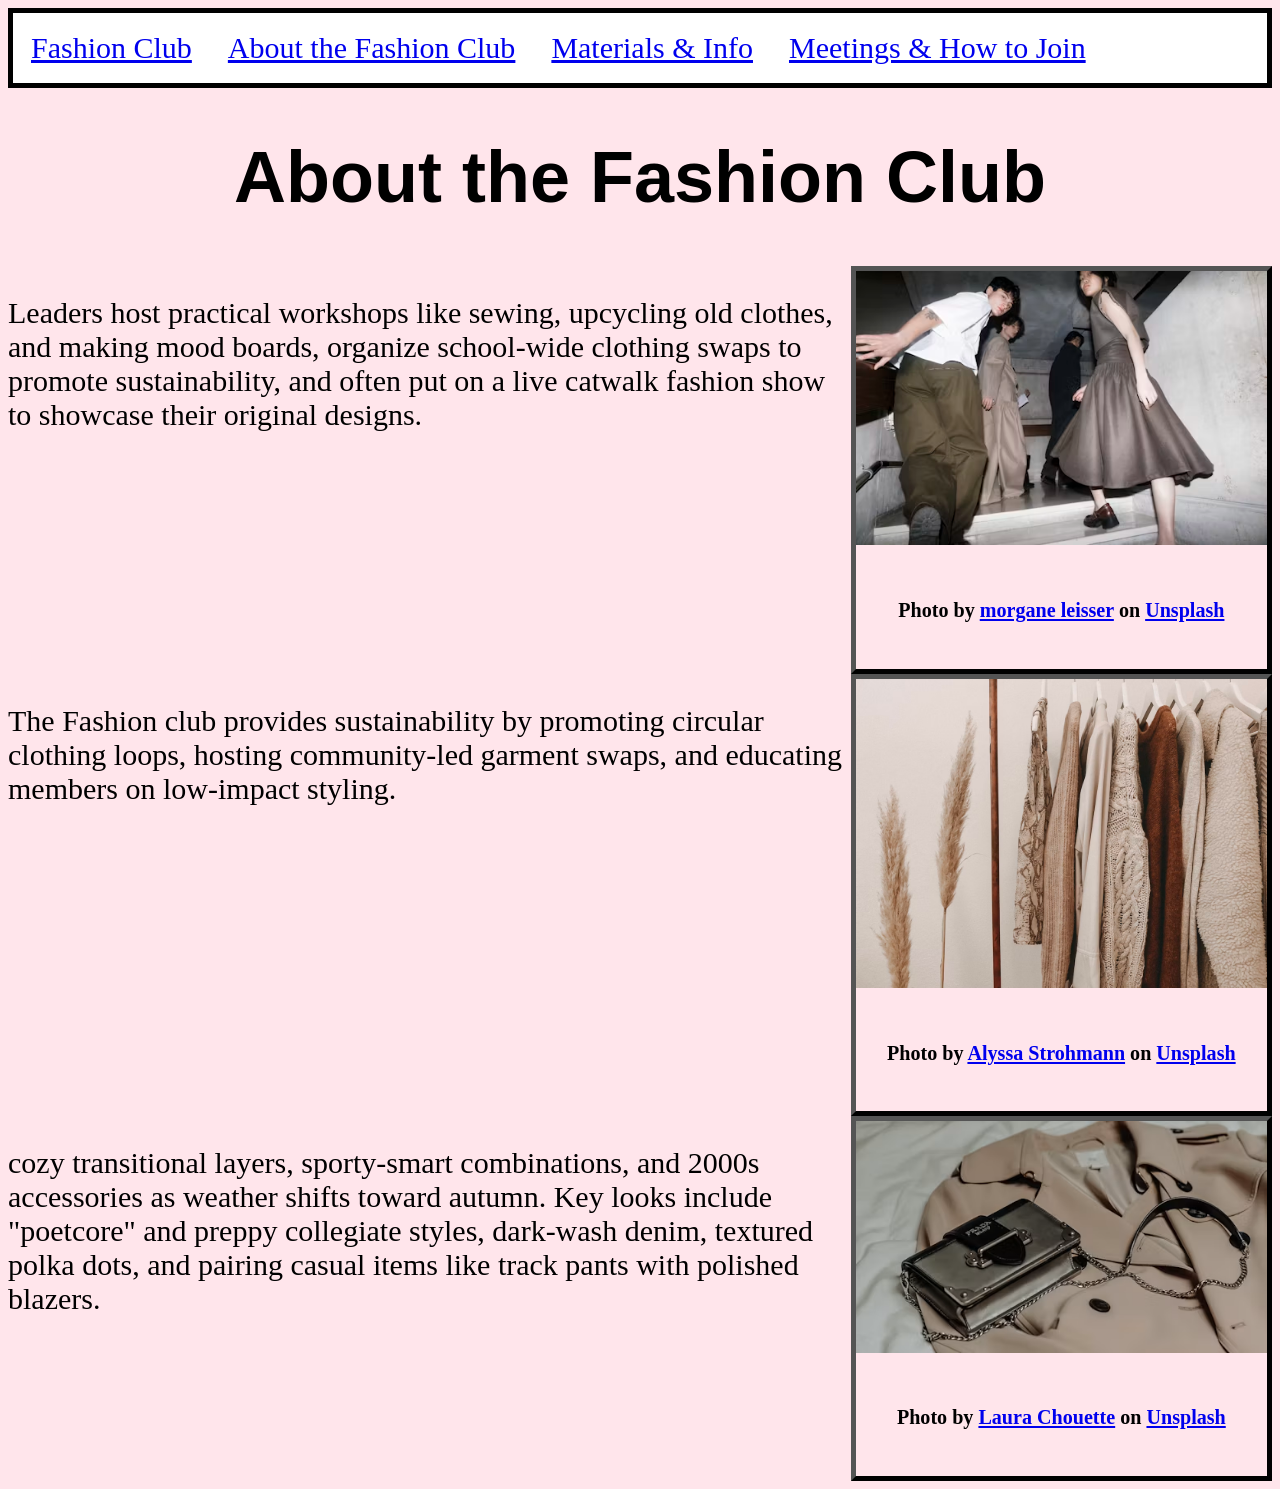
<file: about.html>
<!DOCTYPE html>
<html lang="en">

<head>
  <title> Fashion Club </title>
  <link rel="stylesheet" href="styles.css">
</head>

<body>
  <!--visible content-->

  <div class="navbar">
    <ul>
      <li><a href="index.html"> Fashion Club</a></li>
      <li><a href="about.html"> About the Fashion Club </a></li>
      <li><a href="materials.html"> Materials & Info </a></li>
      <li><a href="meetings.html"> Meetings & How to Join </a></li>
    </ul>
  </div>

  <h1>About the Fashion Club</h1>

  <div class="container1">
    <p>
      Leaders host practical workshops like sewing, upcycling old clothes, and making mood boards, organize school-wide clothing swaps to promote sustainability, and often put on a live catwalk fashion show to showcase their original designs.    </p>
    <div class="Image-div"><img src="Images/stairs.avif" alt="Design">
    <h6>Photo by <a href="https://unsplash.com/@morgane_leisser?utm_source=unsplash&utm_medium=referral&utm_content=creditCopyText">morgane leisser</a> on <a href="https://unsplash.com/photos/people-are-descending-a-staircase-together-uhVxyRbbkaQ?utm_source=unsplash&utm_medium=referral&utm_content=creditCopyText">Unsplash</a></h6></div>
  </div>

  <div class="container">
    <p>
      The Fashion club provides sustainability by promoting circular clothing loops, hosting community-led garment swaps, and educating members on low-impact styling. </p>
    <div class="Image-div"><img src="Images/BeigeEE.avif" alt="Design 1">
    <h6>Photo by <a href="https://unsplash.com/@anotherlovely?utm_source=unsplash&utm_medium=referral&utm_content=creditCopyText">Alyssa Strohmann</a> on <a href="https://unsplash.com/photos/hanged-top-on-brown-and-white-clothes-horse-TS--uNw-JqE?utm_source=unsplash&utm_medium=referral&utm_content=creditCopyText">Unsplash</a></h6></div>
  </div>

  <div class="container1">
    <p>
      cozy transitional layers, sporty-smart combinations, and 2000s accessories as weather shifts toward autumn. Key looks include "poetcore" and preppy collegiate styles, dark-wash denim, textured polka dots, and pairing casual items like track pants with polished blazers.    </p>
    <div class="Image-div"><img src="Images/purse.avif" alt="Design 1">
    <h6>Photo by <a href="https://unsplash.com/@laurachouette?utm_source=unsplash&utm_medium=referral&utm_content=creditCopyText">Laura Chouette</a> on <a href="https://unsplash.com/photos/silver-and-black-digital-camera-on-white-textile--24R3uLNJNY?utm_source=unsplash&utm_medium=referral&utm_content=creditCopyText">Unsplash</a></h6></div>
  </div>
  




</body>

</html>
</file>
<file: styles.css>
.navbar ul {
    list-style-type: none;
    margin: 0;
    padding: 0;
    overflow: hidden;
}

.navbar li a {
    display: block;
    text-align: center;
    padding: 18px 18px;
}

.navbar {
    border: 5px solid rgb(0, 0, 0);
}

ul li {
    float: left;
}

div {
    font-size: 30px;
}

h1 {
    text-align: center;
}


h1 {
    font-size: 450%;
}

.container {
    display: flex;
    flex-direction: row;
}

.container img {
    width: 25%;
}


.container1 {    
    display:flex;
    flex-direction: row;
}

.container3 img {
    width: 25%;
}

.container3 {    
    display:flex;
    flex-direction: row;
}



.container8  {    
    display:flex;
    flex-direction: row;
}

body {
    background-color: #ffe5eb;
}

.navbar {
    background-color: white;
}

h1 {
    font-family: 'Trebuchet MS', 'Lucida Sans Unicode', 'Lucida Grande', 'Lucida Sans', Arial, sans-serif;
}

.container-materials {
    display: flex;
    flex-direction: row;
}
.container-materials img {
    width: 100%;
}

.Image-div img {
    width: 100%;
}

.Image-div {
    flex: 0 0 calc(33.333% - 10px);
    text-align: center;
    border: 5px solid black;
    border-style: outset;
}

.container {
    display: flex;
    flex-direction: row;
}

.container8 img {
    width: 50%
}
</file>
